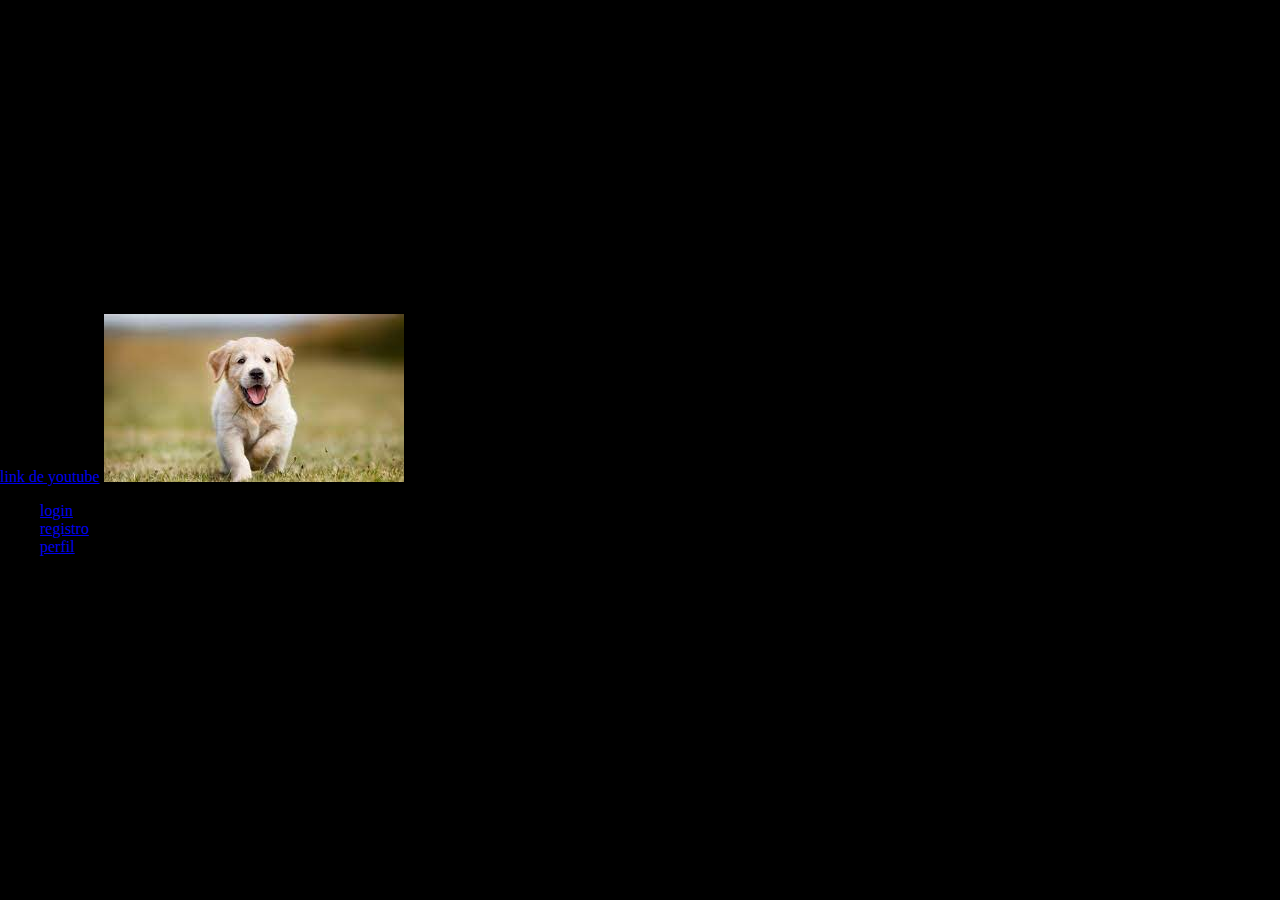
<file: index.html>
<!DOCTYPE html>
<html lang="en">
<head>
    <meta charset="UTF-8">
    <meta http-equiv="X-UA-Compatible" content="IE=edge">
    <meta name="viewport" content="width=device-width, initial-scale=1.0">
    <title>Mi primera web</title>
    <link rel="stylesheet" href="estilos.css">
</head>
<body>
    <h1 class="titulo">titulo de mi pagina</h1>
    <h1>Titulo de mi pagina</h1>
    <p>Mi primera pagina web</p>
    <div>
        <p>primer parrafo </p>
        <p>segundo parrafo</p>
    </div>
    <section>
        <h2>segundo titulo</h2>
    </section>
    <main>
        <p>este es el main</p>
    </main>
    <a href="http://www.youtube.com" target="_blank">link de youtube</a>
    <img src="imagen.jpg" alt="imagen no cargo">
    <ul>
        <li>
            <a href="views/login.html">login</a>
        </li>
        <li>
            <a href="views/registro.html">registro</a>
        </li>
        <li>
            <a href="views/perfil.html">perfil</a>
        </li>
    </ul>
</body>
</html>
</file>
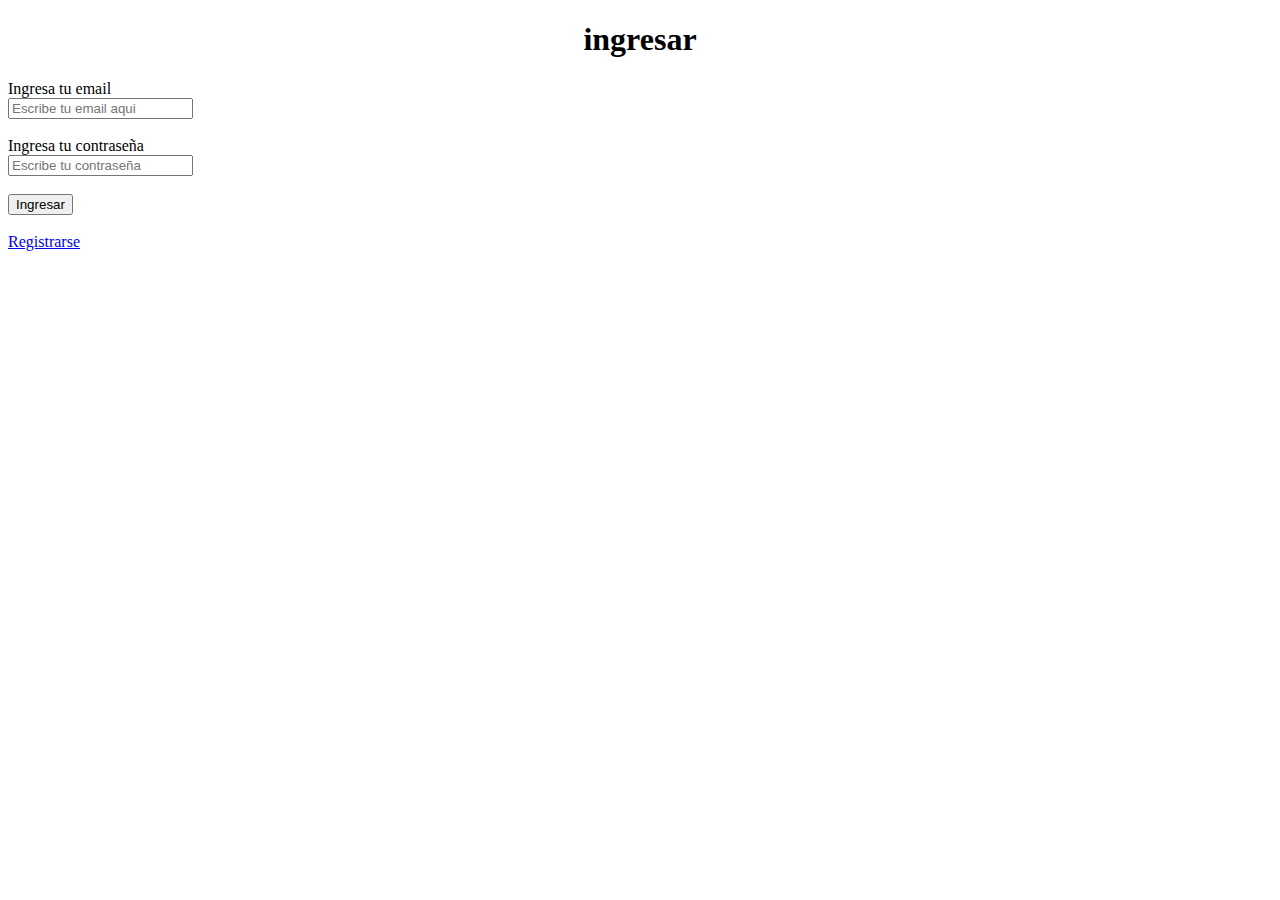
<file: views/login.html>
<!DOCTYPE html>
<html lang="en">
<head>
    <meta charset="UTF-8">
    <meta http-equiv="X-UA-Compatible" content="IE=edge">
    <meta name="viewport" content="width=device-width, initial-scale=1.0">
    <title>login</title>
</head>
<body>
    <h1 style="text-align: center;">ingresar</h1>
    <form action="perfil.html">
        <label for="">Ingresa tu email</label> <br>
        <input type="email" placeholder="Escribe tu email aqui"> 
        <br>
        <br>
        <label for="">Ingresa tu contraseña</label> <br>
        <input type="password" placeholder="Escribe tu contraseña">
        <br>
        <br>
        <button type="submit">
            Ingresar
        </button>
        <br>
        <br>
        <a href="registro.html">Registrarse</a>
    </form>
</body>
</html>
</file>
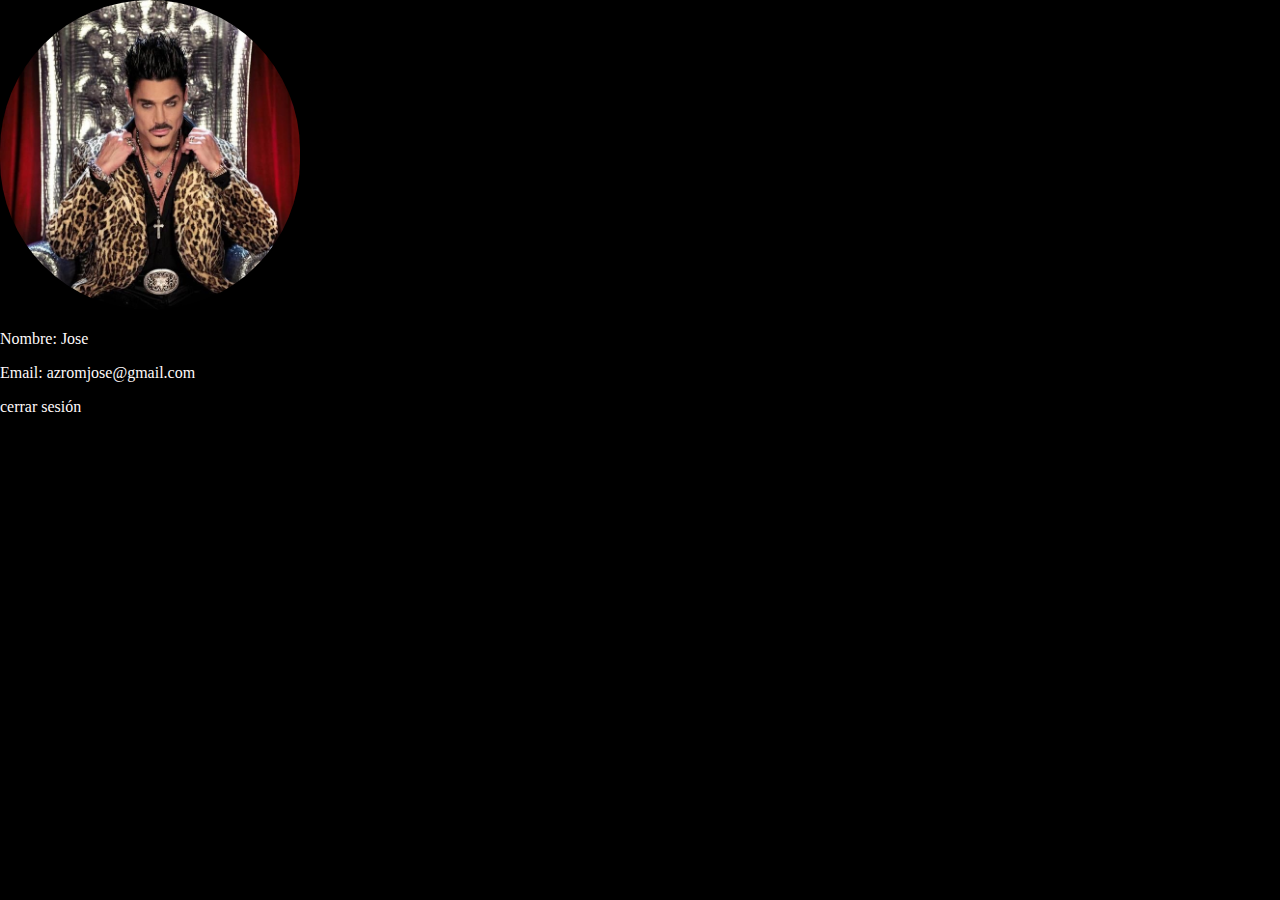
<file: views/perfil.html>
<!DOCTYPE html>
<html lang="en">
<head>
    <meta charset="UTF-8">
    <meta http-equiv="X-UA-Compatible" content="IE=edge">
    <meta name="viewport" content="width=device-width, initial-scale=1.0">
    <title>perfil</title> 
    <link rel="stylesheet" href="../estilos.css">
</head>
<body>
    <img class="imagenPerfil" src="../images/riki.jpg" alt="">
    <p class="TEXTO">Nombre: Jose</p>
    <p class="TEXTO">Email: azromjose@gmail.com</p>
    <a class="TEXTO" href="login.html">cerrar sesión</a>
    
</body>
</html>
</file>
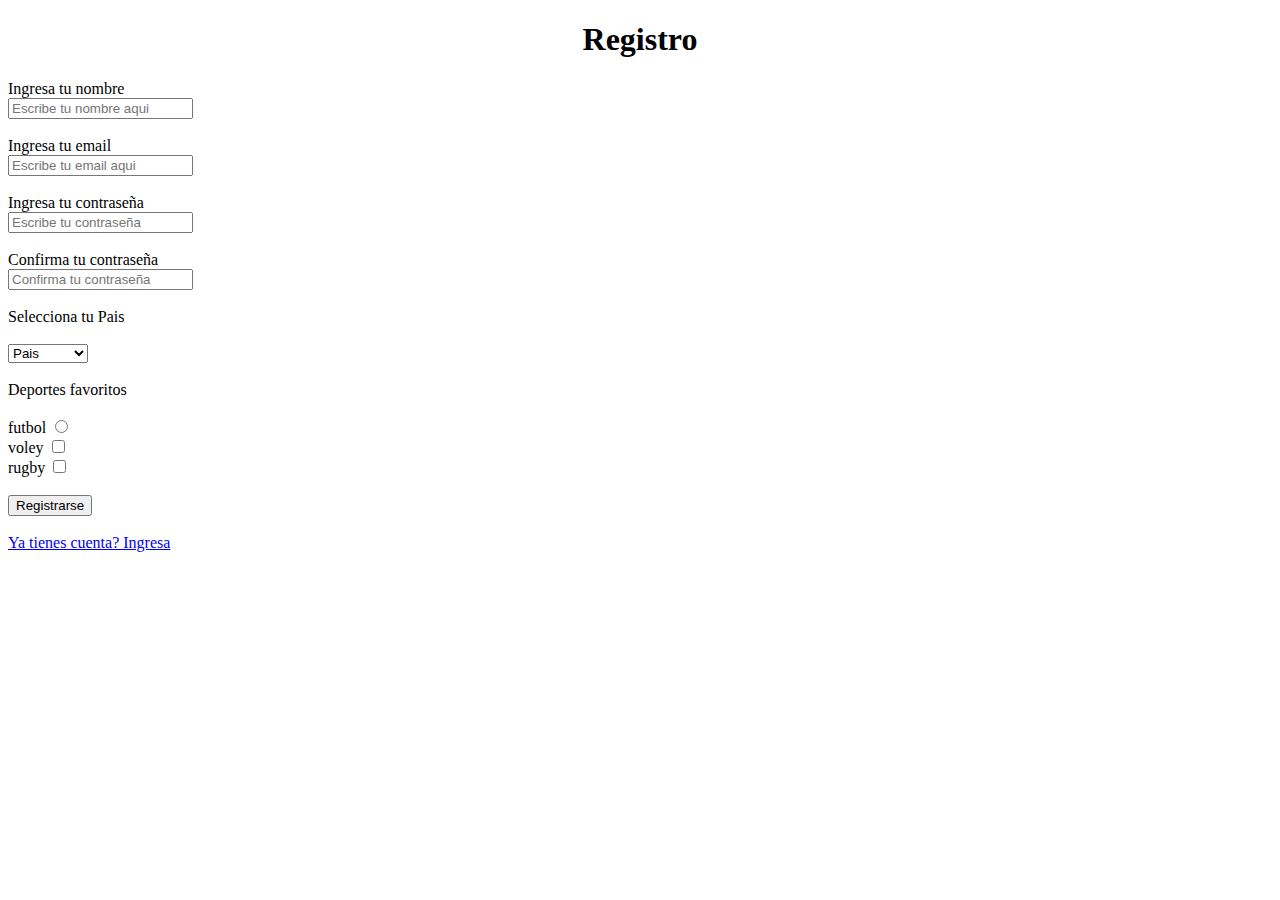
<file: views/registro.html>
<!DOCTYPE html>
<html lang="en">
<head>
    <meta charset="UTF-8">
    <meta http-equiv="X-UA-Compatible" content="IE=edge">
    <meta name="viewport" content="width=device-width, initial-scale=1.0">
    <title>Registro</title>
</head>
<body>
    <h1 style="text-align: center;">Registro</h1>
    <form action="login.html">
        <label for="">Ingresa tu nombre</label> <br>
        <input type="text" placeholder="Escribe tu nombre aqui"> 
        <br>
        <br>
        <label for="">Ingresa tu email</label> <br>
        <input type="email" placeholder="Escribe tu email aqui"> 
        <br>
        <br>
        <label for="">Ingresa tu contraseña</label> <br>
        <input type="password" placeholder="Escribe tu contraseña">
        <br>
        <br>
        <label for="">Confirma tu contraseña</label> <br>
        <input type="password" placeholder="Confirma tu contraseña">
        <br>
        <br>
        <label for="">Selecciona tu Pais</label>
        <br>
        <br>
        <select name="" id=""> 
            <option value="">Pais</option>
            <option value="">Peru</option>
            <option value="">Argentina</option>
            <option value="">brasil</option>
            <option value="">chile</option>
        </select>
        <br>
        <br>
        <label for="">Deportes favoritos</label>
            <br>
            <br>
            <label for="">futbol</label>
            <input type="radio" name="" id="">
            <br>
            <label for="">voley</label>
            <input type="checkbox" name="" id="">
            <br>
            <label for="">rugby</label>
            <input type="checkbox" name="" id="">
            <br>
            <br>
        <button type="submit">
            Registrarse
        </button>
        <br>
        <br>
        <a href="registro.html">Ya tienes cuenta? Ingresa</a>
    </form>
</body>
</html>
</file>
<file: estilos.css>
body{
    margin: 0;
    padding: 0;
    background-color: black;
}

h1{
    text-align: center;
    font-family: monospace;
}

.titulo{
    font-family: cursive;
    text-align: center;
}

#primerParrafo{
    color: blue;
}

.imagenPerfil{
    width: 300px;
    border-radius: 150px;
}
.TEXTO{
    color: snow;
    text-decoration: skyblue;
    font-family: Cambria, Cochin, Georgia, Times, 'Times New Roman', serif;
}
</file>
